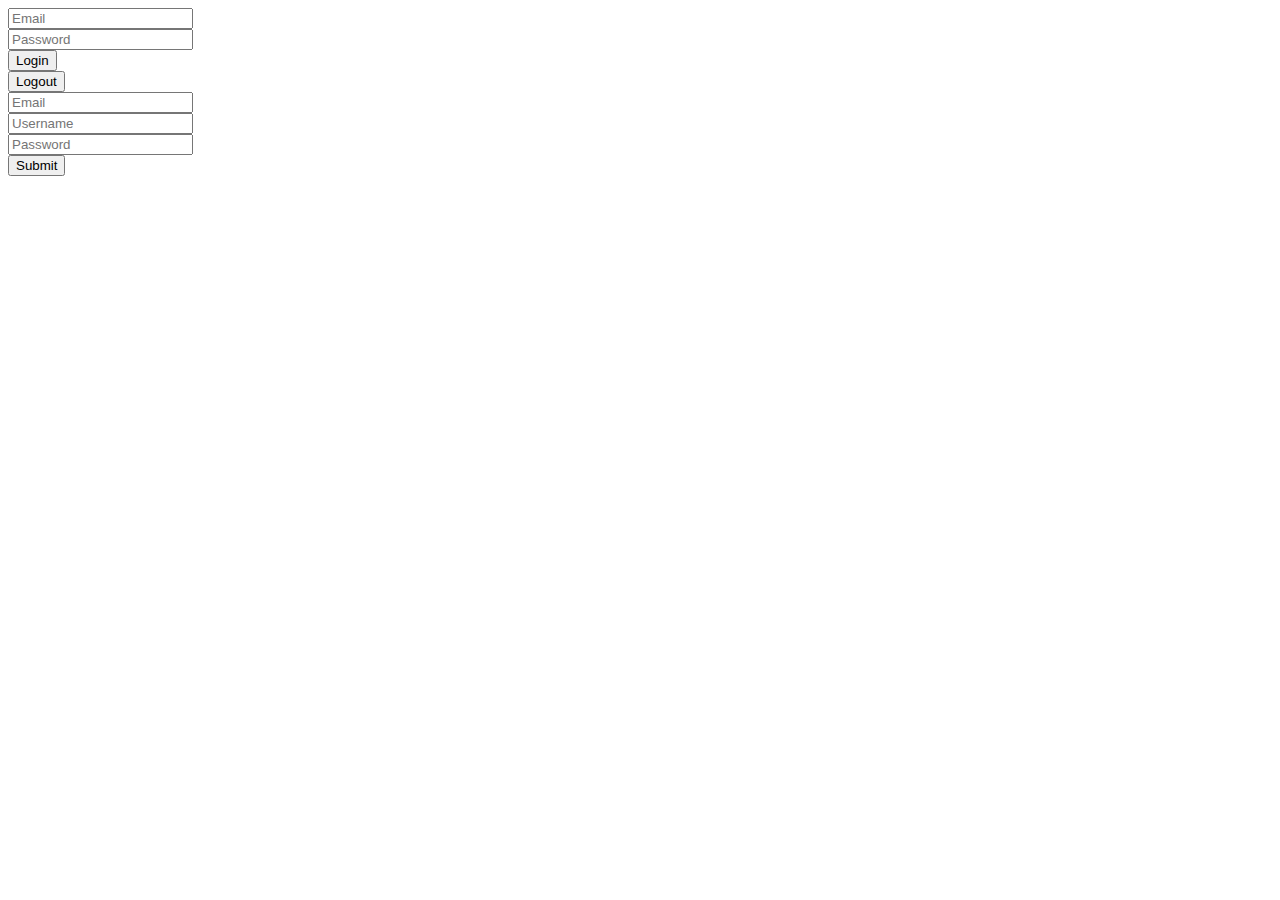
<file: index.html>
<!DOCTYPE html>
<html lang="en">
<head>
    <meta charset="UTF-8">
    <meta http-equiv="X-UA-Compatible" content="IE=edge">
    <meta name="viewport" content="width=device-width, initial-scale=1.0">
    <title>login_workshop_frontend</title>
    <link rel="stylesheet" href="style.css">
    <script src="script.js" defer></script>
</head>
<body>
    <section id="loginForm">
        <div id="login">
            <input type="text" id="userEmail" name="userEmail" placeholder="Email">
            <br>
            <input type="password" id="userPassword" name="userPassword" placeholder="Password">
            <br>
            <button id="loginButton">Login</button>
        </div>

        <div id="logOut">
            <button id="logoutButton">Logout</button>
        </div>
    </section>

    <section id="createAccountForm">
        <div id="login">
            <input type="text" id="newUserEmail" name="newUserEmail" placeholder="Email">
            <br>
            <input type="text" id="newUsername" name="newUsername" placeholder="Username">
            <br>
            <input type="password" id="newUserPassword" name="newUserPassword" placeholder="Password">
            <br>
            <button id="createAccount">Submit</button>
        </div>

        <div id="logOut" class="hidden">
            <button id="logoutButton">Logout</button>

        </div>
    </section>
</body>
</html>
</file>
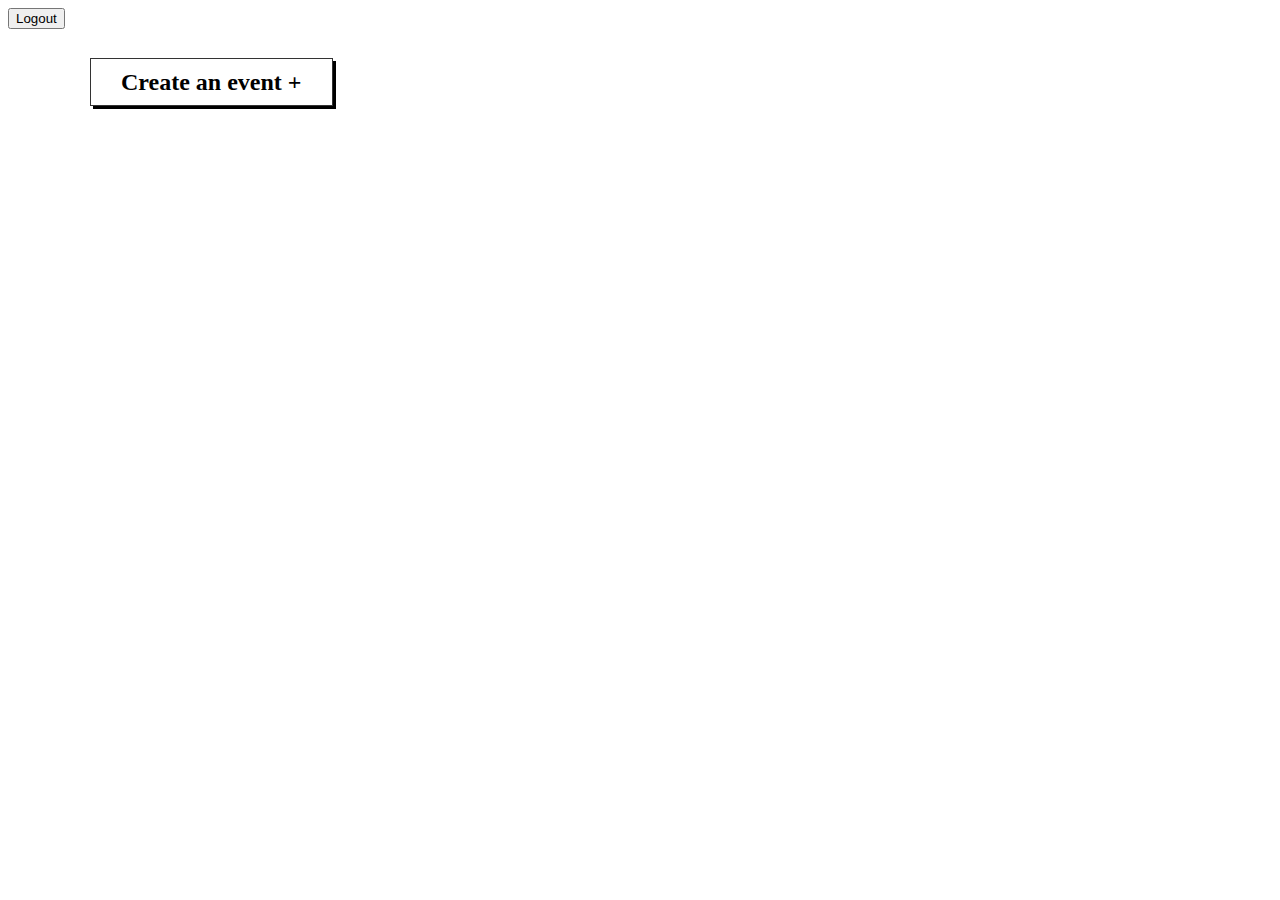
<file: dashboard.html>
<!DOCTYPE html>
<html lang="en">
<head>
    <meta charset="UTF-8">
    <meta http-equiv="X-UA-Compatible" content="IE=edge">
    <meta name="viewport" content="width=device-width, initial-scale=1.0">
    <title>TimePlanner Dashboard</title>
    <script src="app.js" defer></script>
    <link rel="stylesheet" href="style.css">
    
</head>
<body>
    <div id="logOut">
        <button id="logoutButton">Logout</button>
    </div>
    <header class="dashboard-header" id="dashboard-header">

    </header>
    <div class="btnholder">
        <h2 id='btnCreateEvent' class='btnCreateEvent'>Create an event +</h2>
    </div>
    <main class="dashboard-main" id="dashboard-main">

    </main>

    <div id="newEventForm" class="newEventForm hidden">
        <h2>Create new Event</h2>
        <form action="">
            <fieldset>
                <p>
                    <label for="formEventName">Event Name: </label>
                    <input type="text" id="formEventName">
                </p>
                <p>
                    <label for="formEventDescription">Event Description: </label>
                    <input type="text" id="formEventDescription">
                </p>
                <p>
                    <label for="formEventWeek">Event Week: </label>
                    <input type="number" min="1" max="52" id="formEventWeek">
                </p>
                <p>
                    <div id="btnSubmit">Create an event</div>
                </p>

            </fieldset>
        </form>
    </div>
</body>

<script> // script for logging out
    logoutButton.addEventListener('click', (e) => { // Logout button
        window.location.href='index.html' // redirect to login page 
        window.localStorage.removeItem('x-authenticate-token'); // Removes Token from header
        window.localStorage.removeItem('accountInfo'); // Removes account information 
        console.log('Account logged out'); 
    });
</script>
</html>
</file>
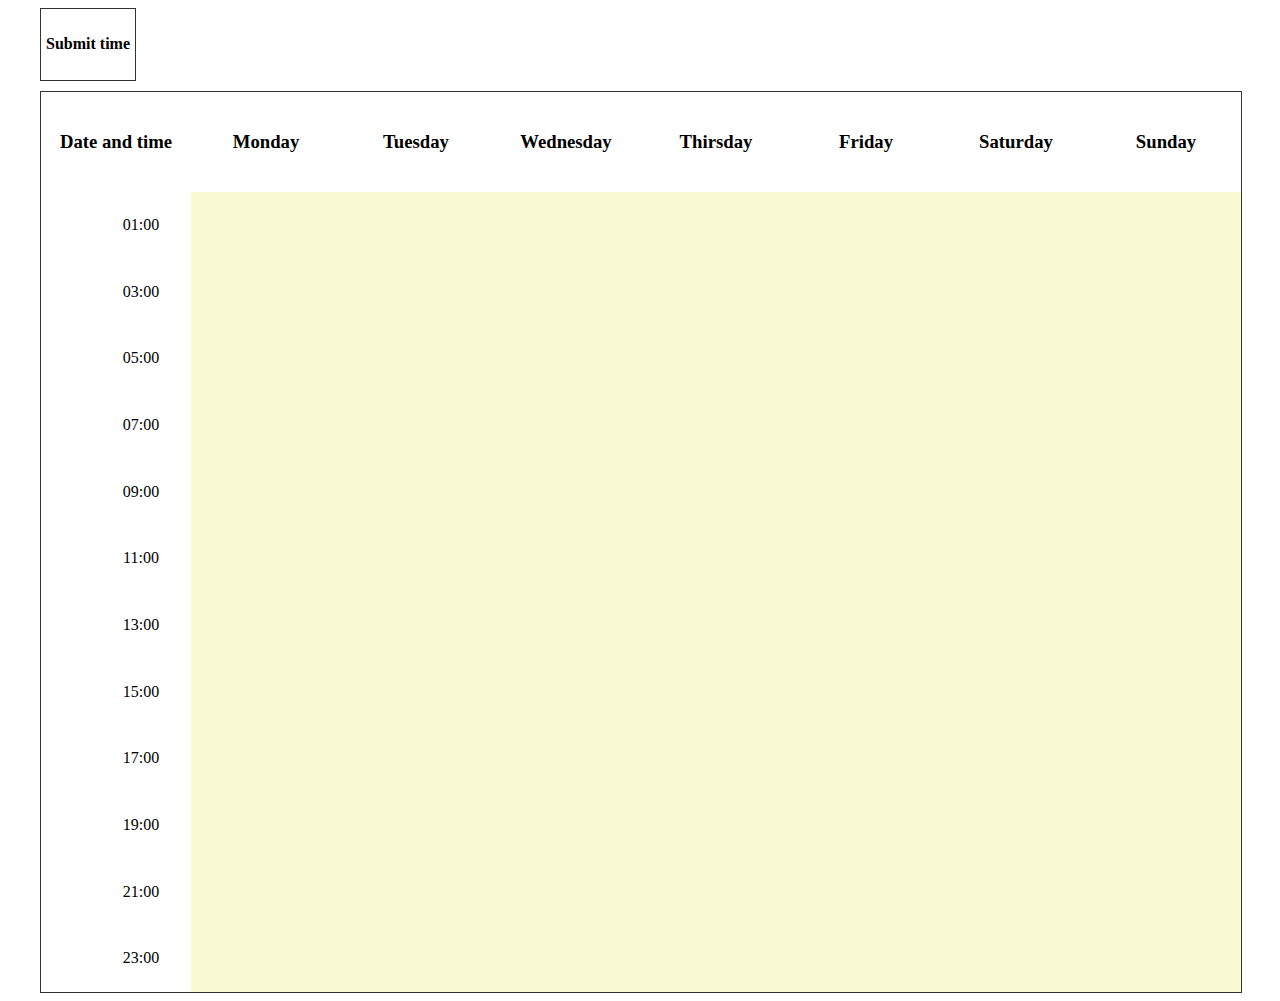
<file: event.html>
<!DOCTYPE html>
<html lang="en">
<head>
    <meta charset="UTF-8">
    <meta http-equiv="X-UA-Compatible" content="IE=edge">
    <meta name="viewport" content="width=device-width, initial-scale=1.0">
    <title>Document</title>
    <script src='event.js' defer></script>
    <link rel="stylesheet" href="style.css">
</head>
<body>

    <main class="main">

        <section class="title" id="calendartitle"></section>
        <div class="btnSubmitSchedule" id="btnSubmitSchedule"><h4>Submit time</h4></div>
        <section class="calendar">
            <div class="calendar-metadata-days">
                <div class="metadata-day"><h3>Date and time</h3></div>
                <div class="metadata-day"><h3>Monday</h3></div>
                <div class="metadata-day"><h3>Tuesday</h3></div>
                <div class="metadata-day"><h3>Wednesday</h3></div>
                <div class="metadata-day"><h3>Thirsday</h3></div>
                <div class="metadata-day"><h3>Friday</h3></div>
                <div class="metadata-day"><h3>Saturday</h3></div>
                <div class="metadata-day"><h3>Sunday</h3></div>
            </div>
            <div class="calendar-metadata-hours">
                <div class="metadata-hour">01:00</div>
                <div class="metadata-hour">03:00</div>
                <div class="metadata-hour">05:00</div>
                <div class="metadata-hour">07:00</div>
                <div class="metadata-hour">09:00</div>
                <div class="metadata-hour">11:00</div>
                <div class="metadata-hour">13:00</div>
                <div class="metadata-hour">15:00</div>
                <div class="metadata-hour">17:00</div>
                <div class="metadata-hour">19:00</div>
                <div class="metadata-hour">21:00</div>
                <div class="metadata-hour">23:00</div>
            </div>
            <div id="callendar" class="schedule-wrapper">

            </div>

        </section>
    </main>
    
</body>
</html>
</file>
<file: style.css>
@import url('https://fonts.googleapis.com/css2?family=Open+Sans:wght@300;400;600;700&display=swap');


html{
    box-sizing: border-box;
}

.hidden {
    display: none;
}

.dashboard-header{
    width: 1100px;
    margin: 0 auto;
    margin-top: 40px;
}

.btnholder{
    width: 1100px;
    margin: 0 auto;
    margin-bottom: 100px;
}
.dashboard-main{
    width: 1100px;
    margin: 0 auto;
    display: grid;
    grid-template-columns: repeat(4, 1fr);
    align-items: center;
    justify-content: center;
}

.event{
    width: 220px;
    height: 150px;
    border: 1px solid #333;
    padding: 20px;
    box-shadow: 2px 2px 2px rgb(0, 0, 0);
}

.btnCreateEvent{
    display: inline;
    padding: 10px 30px ;
    border: 1px solid #333;
    box-shadow: 3px 3px 0 rgb(0, 0, 0);  
}

.btnCreateEvent:active{
    background-color: lightgreen;   
}

.newEventForm{
    box-sizing: border-box;
    position: absolute;
    top: 50%;
    left: 50%;
    transform: translate(-50%, -50%);
    width: 80vw;
    height: 80vh;
    border: 1px solid black;
    background-color: lightpink;
    padding: 100px;
}

#btnSubmit{
    display: inline;
    padding: 10px 40px;
    border: 1px solid black;
    background: linen;
}

main{
    width: 1200px;
    margin: 0 auto;

}

.calendar {
    margin-top: 10px;
    width: 100%;
    height: 100vh;
    display: grid;
    grid-template-rows: 100px 1fr;
    grid-template-columns: 150px 1fr;
    border: 1px solid #333;
}

.calendar-metadata-days{
    width: 100%;
    height: 100%;
    grid-row: 1/2;
    grid-column: 1/3;
    display: grid;
    grid-template-columns: repeat(8,1fr);
    justify-items: center;
    align-content: center;
}

.calendar-metadata-hours{
    width: 200px;
    height: 100%;
    display: grid;
    grid-template-columns: repeat(1fr);
    grid-template-rows: repeat(12, 1fr);
    justify-items: center;
    align-items: center;
}

.schedule-wrapper{
    width: 100%;
    height: 100%;
    display: grid;
    grid-template-columns: repeat(7, 1fr) ;
    grid-template-rows: repeat(12, 1fr);
    background-color: lightgoldenrodyellow
}

.table-day{
    width: 100%;
    height: 100%;
    border: 0.5px solid #333;
    padding: 5px;
    box-sizing: border-box;
}

.active{
    background-color: lightgreen !important;
}

.button{
    width: 200px;
    height: 50px;
    border: 1px solid black;
}

.title{
    display: inline;
}

.btnSubmitSchedule{
    padding: 5px 5px;
    display: inline-block;
    border: 1px solid #333;
}
</file>
